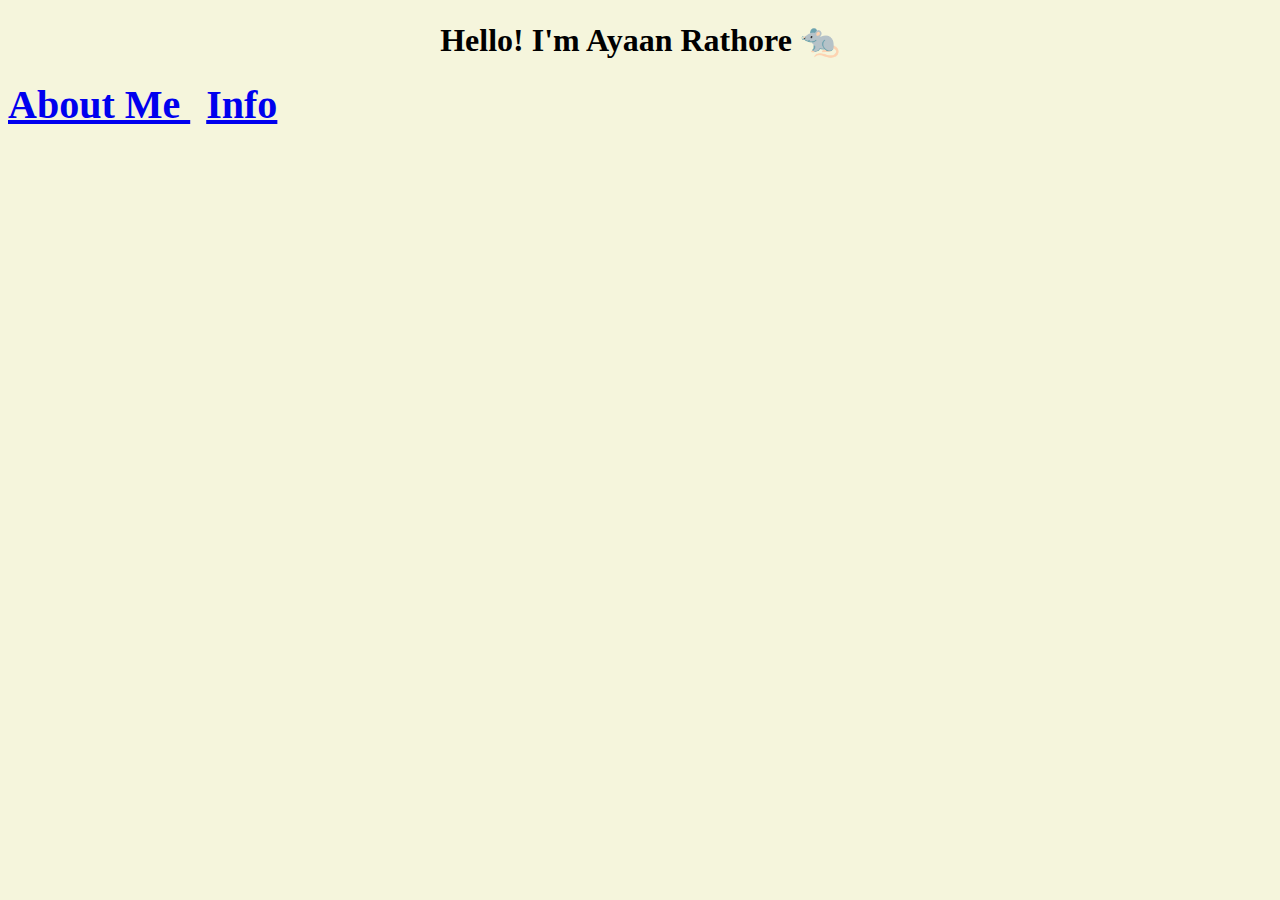
<file: index.html>
<!DOCTYPE html>
<html>
  <head>
    <title>Ayaan Rathore &#128000;</title>
    <link rel="stylesheet" href="styles.css" />
  </head>
  <body style="background-color: beige">
      <h1 id="title">Hello! I'm Ayaan Rathore &#128000;</h1>
      <a href="aboutme.html" id="head">
        About Me
      </a>
      &nbsp; &nbsp;
      <a href="info.html" id="head">
        Info
      </a>
  </body>
</html>
</file>
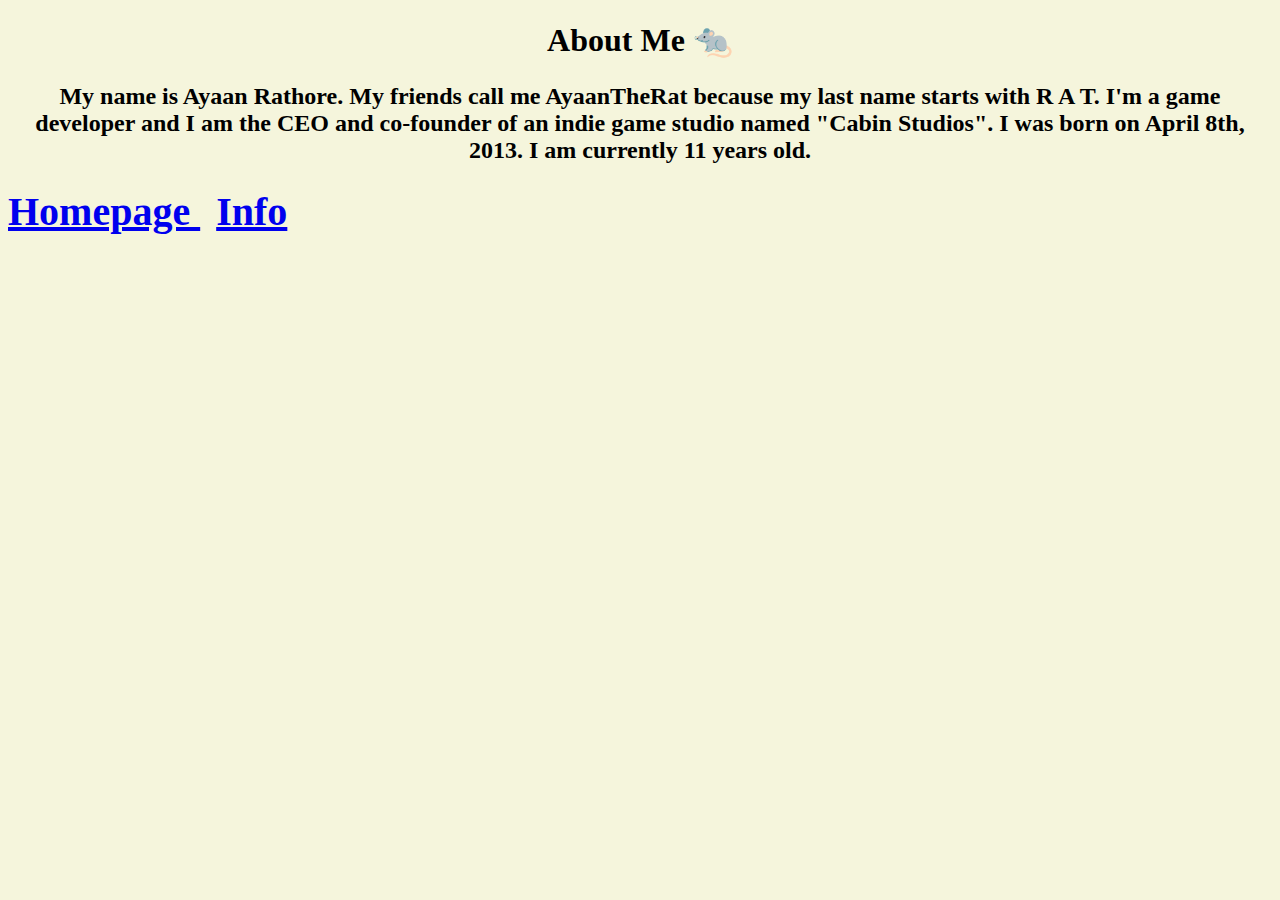
<file: aboutme.html>
<!DOCTYPE html>
<html>
  <head>
    <title>About Me &#128000;</title>
    <link rel="stylesheet" href="styles.css" />
  </head>
  <body style="background-color: beige">
      <h1 id="title">About Me &#128000;</h1>
      <p id="text"> My name is Ayaan Rathore. My friends call me AyaanTheRat because my last name starts with R A T. I'm a game developer and I am the CEO and co-founder of an indie game studio named "Cabin Studios". I was born on April 8th, 2013. I am currently 11 years old.</p>
      <a href="index.html" id="head">
        Homepage
      </a>
      &nbsp; &nbsp;
      <a href="info.html" id="head">
        Info
      </a>
  </body>
</html>
</file>
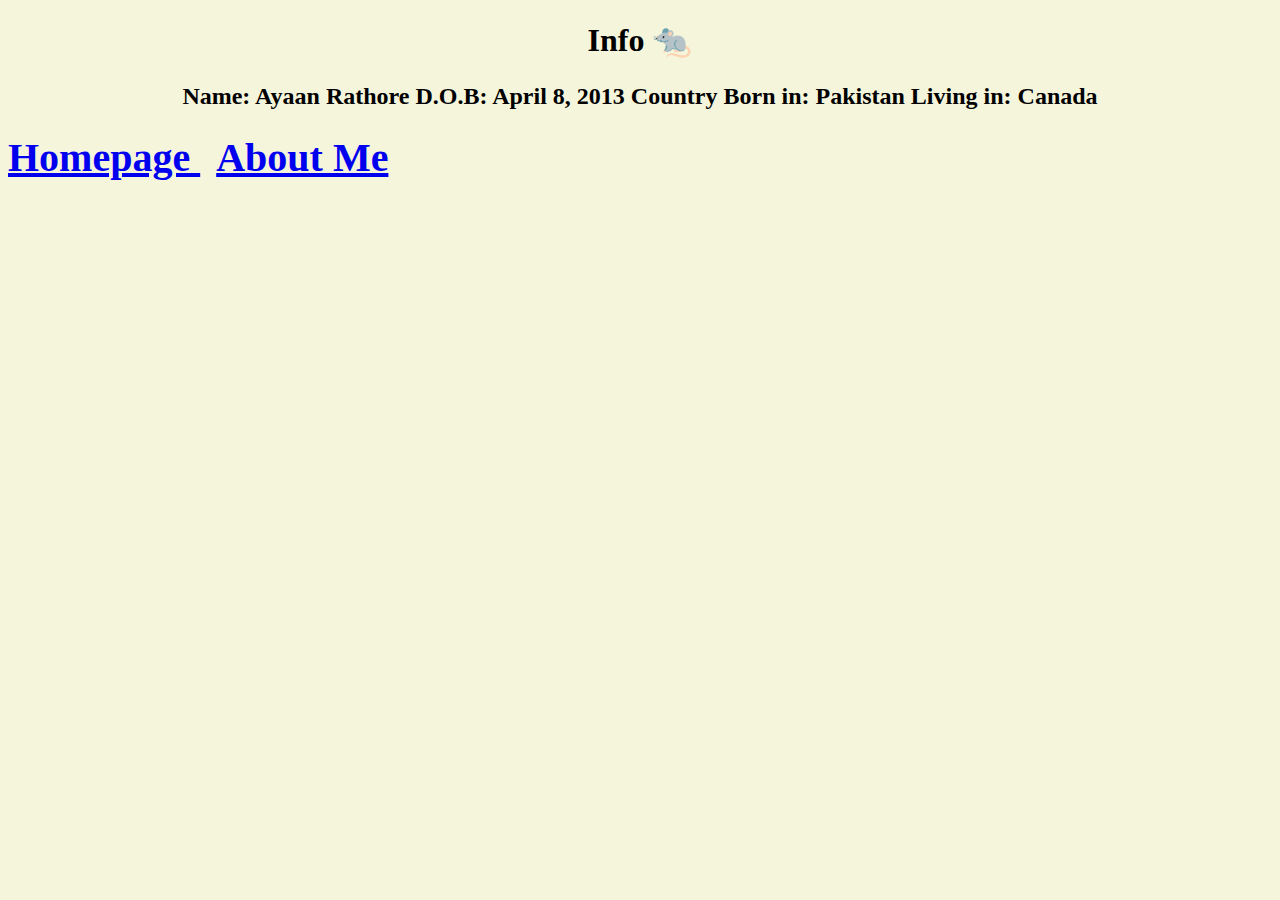
<file: info.html>
<!DOCTYPE html>
<html>
  <head>
    <title>Info &#128000;</title>
    <link rel="stylesheet" href="styles.css" />
  </head>
  <body style="background-color: beige">
      <h1 id="title">Info &#128000;</h1>
      <p id="text">Name: Ayaan Rathore     D.O.B: April 8, 2013     Country Born in: Pakistan     Living in: Canada</p>
      <a href="index.html" id="head">
        Homepage
      </a>
      &nbsp; &nbsp;
      <a href="aboutme.html" id="head">
        About Me
      </a>
  </body>
</html>
</file>
<file: styles.css>
#title {
  text-align: center;
}

#text {
  text-align: center;
  font-size: 1.5em;
  font-weight: bold;
}

#head {
  font-size: 2.5em;
  font-weight: bold;
}
</file>
